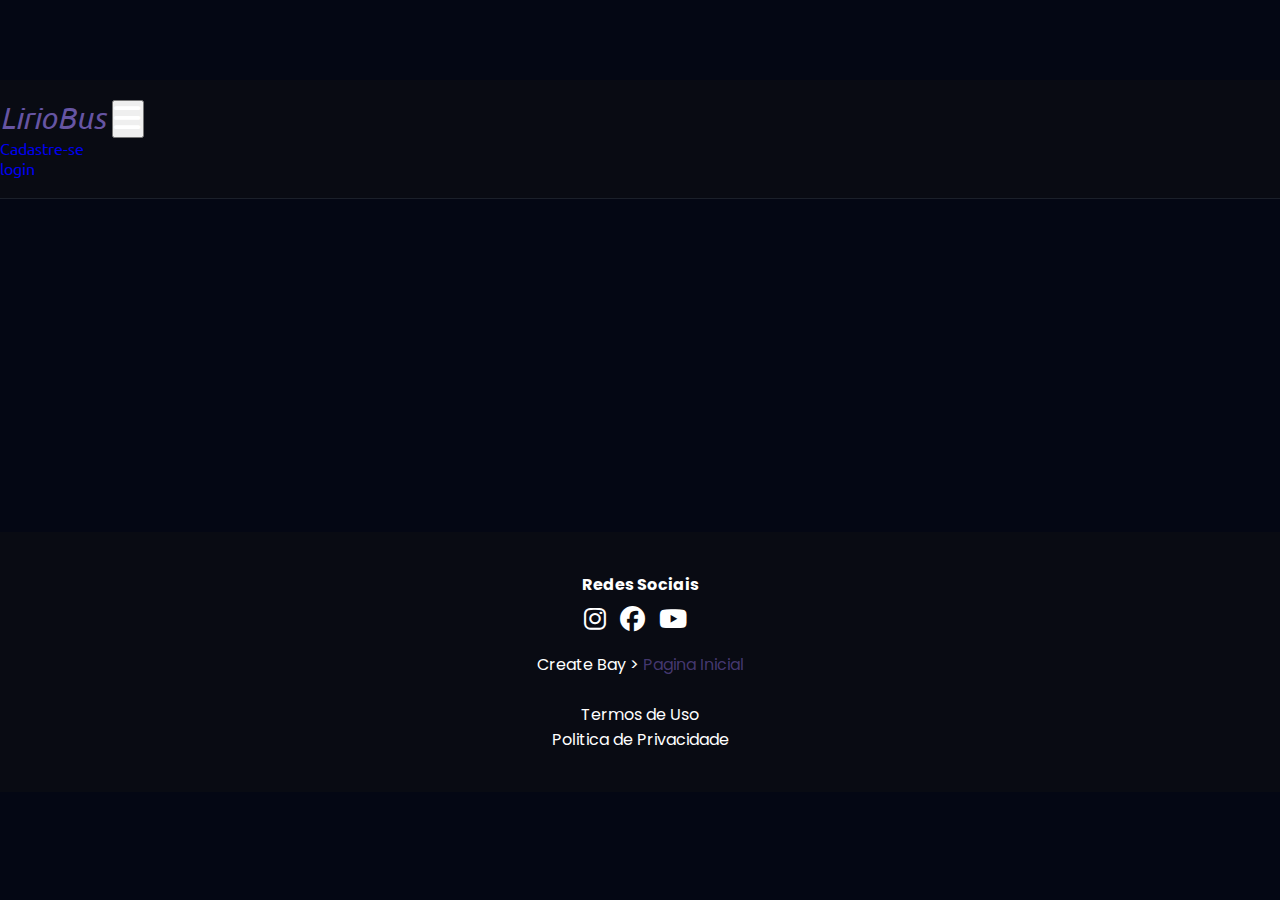
<file: confirmcadastrosenha.html>
<!DOCTYPE html>
<html lang="pt_BR">
  <head>
    <meta charset="UTF-8" />
    <meta http-equiv="X-UA-Compatible" content="IE=edge" />
    <meta name="viewport" content="width=device-width, initial-scale=1.0" />
    <title>Confirmação de Nova Senha </title>
    <!-- CSS only -->
    <link
      href="https://cdn.jsdelivr.net/npm/bootstrap@5.2.0-beta1/dist/css/bootstrap.min.css"
      rel="stylesheet"
      integrity="sha384-0evHe/X+R7YkIZDRvuzKMRqM+OrBnVFBL6DOitfPri4tjfHxaWutUpFmBp4vmVor"
      crossorigin="anonymous"
    />
    <link rel="stylesheet" href="../css/custom.css">
    <link
    
    rel="stylesheet"
    href="https://cdnjs.cloudflare.com/ajax/libs/font-awesome/6.1.1/css/all.min.css"
  />



    
  </head>
  <body>
   <div class="d-flex flex-column wrapper">
    <nav style="background-color: #090b13;"  class="navbar navbar-expand-lg ">
      <div class="container-fluid">
        <a style="color:  rgba(139, 114, 220, 0.726); font-size: 30px;" class="navbar-brand"  href="../html/index.html style="width: 65px; height: 55px"  src="../img/logo.JPG" alt="">    <i>  LirioBus</i> </a>
        <button class="navbar-toggler" type="button" data-bs-toggle="collapse" data-bs-target="#navbarSupportedContent" aria-controls="navbarSupportedContent" aria-expanded="false" aria-label="Toggle navigation">
          <span style="margin-right: 2px;font-size: 30px;"><i class="fa-solid fa-bars"></i></span>
        </button>
        <div class="collapse navbar-collapse" id="navbarSupportedContent">
          <ul class="navbar-nav me-auto mb-2 mb-lg-0">
           
          </ul>
          <div class="align-self-end">
            <ul class="navbar-nav">
              
              <li class="nav-item">
                <a href="../html/cadastro.html" class="nav-link text-white nav-topo me-3">Cadastre-se</a>
              </li>
              <li class="nav-item">
                <a href="../html/login.html"  class="nav-link text-white nav-topo me-5">login</a>
                </li>                
            <ul>
          </div>
      </div>
    </nav>

     <main style="margin-bottom: 50px;"  class="flex-fill mt-4">
       <div  style="margin-top: 80px;"   class="container">
         <h2 class="mt-5">Cadastro Realizado!</h2>
         <p class="mb-5">Continue Navegando e Embarque conosco</p>
         <p>
           <a href="./index.html" class="btn btn-lg  mt-5 mb-5 botaoConfirmaCadastro">Inicio</a>
         </p>

         
       </div>
       <div style="margin-top: 380px;"></div>

     </main>

    </div>
     <footer style="margin-top: 50px;">
      <div>
         <h4>Redes Sociais</h4>
         <span><i class="fa-brands fa-instagram"></i></span>
         <span><i class="fa-brands fa-facebook"></i></span>
         <span><i class="fa-brands fa-youtube"></i></span><br>
         <span>Create Bay > <a href="./index.html">Pagina Inicial</a> </span><br><br>
         <span>Termos de Uso</span><br>
         <span>Politica de Privacidade</span>
       </div>
     </footer>
    

    <!-- JavaScript Bundle with Popper -->
    <script
      src="https://cdn.jsdelivr.net/npm/bootstrap@5.2.0-beta1/dist/js/bootstrap.bundle.min.js"
      integrity="sha384-pprn3073KE6tl6bjs2QrFaJGz5/SUsLqktiwsUTF55Jfv3qYSDhgCecCxMW52nD2"
      crossorigin="anonymous"
    ></script>
  </body>
</html>
</file>
<file: css/custom.css>
/* Formatação Geral*/

@import url('https://fonts.googleapis.com/css2?family=Macondo&family=Poppins:wght@300;400;500;600;700&family=Ubuntu:wght@400;500;700&display=swap');

* {
  font-family: 'Ubuntu' sans-serif;
  margin: 0;
  padding: 0;
  box-sizing: border-box;
  text-decoration: none;
}

:root {
  --main-color: #040714;
  --site-color: #fff;
  --active-color: rgba(134, 106, 211, 0.492);
  --first-color: #08132f;
  --second-color: #090b13;
  --third-color: #1b202a;
}

body {
  background-color: var(--main-color);
  color: var(--site-color);
  font-family: 'Ubuntu', sans-serif;
}

.max-width {
  max-width: 100%;
  padding: 0 10px;
  margin: 0;
}

/* Fim da Formatação Geral*/

/* Iniciando Formatação da NAV */

.navbar .logo a {
  color: var(--active-color);
  font-size: 35px;
  font-weight: 500;
}

.navbar {
  position: fixed;
  width: 100%;
  z-index: 999;
  padding: 20px 0;
  font-family: 'Ubuntu', 'sans-serif';
  background-color: var(--main-color);
  border-bottom: solid var(--third-color) 1px;
}

.navbar .max-width {
  display: flex;
  align-items: center;
  justify-content: space-between;
}

.navbar .menu li {
  display: block;
  color: var(--site-color);
  display: inline-block;
}

.navbar .menu li a {
  display: block;
  color: var(--site-color);
  font-size: 25px;
  font-weight: 400;
  margin-left: 25px;
}

.menu-btn {
  color: var(--site-color);
  font-size: 25px;
  cursor: pointer;
  display: none;
}

@media (max-width: 947px) {
  .menu-btn {
    display: block;
    z-index: 999;
  }

  #menu-icon.active::before {
    content: '\f00d';
    color: white;
  }

  .navbar .menu {
    background-color: var(--main-color);
    position: fixed;
    height: 100vh;
    width: 100%;
    left: -100%;
    top: 0;
    text-align: center;
    padding-top: 80px;
    transition: all 0.3 ease;
  }

  #menu-site.active {
    left: 0;
  }

  .navbar .menu li {
    display: block;
    color: white;
  }
  .navbar .menu li a {
    display: inline-block;
    margin: 13px 0;
    font-size: 25px;
  }
}

/* Fim da formatação da Nav /* 

/* Formatação Geral de Sessões - checar funcionalidade */
section {
  padding: 50px 0;
}
@media (max-width: 690px) {
  section {
    padding: 15px 0;
  }
}
/* Fim da Fortamação Geral de Sessões */

/* Inicio da Formatação do Topo do Site */
.top {
  color: var(--site-color);
  display: flex;
  background: linear-gradient(
      to right,
      var(--main-color) 20%,
      rgba(226, 211, 152, 0)
    ),
    url('../img/lirio13.jpg'), no-repeat center;
  height: 100vh;
  min-height: 500px;
  background-size: cover;
  background-attachment: fixed;
  font-family: 'Ubuntu' 'sans-serif';
}
span {
  color: var(--site-color);
}

.top .max-width {
  width: 100%;
  display: flex;
}

.top .top-content .text-1 {
  font-size: 25px;
}

.top .top-content .text-2 {
  font-size: 50px;
  font-weight: 600;
  margin-left: -3px;
}

.top .top-content .text-3 {
  font-size: 32px;
  margin: 5px 0;
  font-weight: 200;
}

@media (max-width: 690px) {
  .top .top-content .text-1 {
    font-size: 16px;
  }
  .top .top-content .text-2 {
    font-size: 30px;
    font-weight: 600;
    margin-left: -3px;
  }
  .top .top-content .text-3 {
    font-size: 18px;
    margin: 5px 0;
    font-weight: 200;
  }
}
.top .top-content #login {
  display: inline-block;
  background: var(--active-color);
  color: var(--site-color);
  font-size: 25px;
  padding: 12px 36px;
  margin-top: 25px;
  font-weight: 300;
  border-radius: 6px;
  border: solid 2px var(--active-color);
  transition: all 0.3s ease;
}

.top .top-content #login:hover {
  color: var(--active-color);
  background: none;
}
@media (max-width: 690px) {
  .top .top-content #login {
    display: inline-block;
    background: var(--active-color);
    color: var(--site-color);
    font-size: 20px;
    padding: 08px 25px;
    margin-top: 16px;
    font-weight: 300;
    border-radius: 6px;
    border: solid 2px var(--active-color);
    transition: all 0.3s ease;
  }
}

/* Fim da Formatação do Topo do Site */

/* Inicio da Formatação da Area de Serviços */

.services {
  font-family: 'Ubuntu' 'sans-serif';
  color: var(--site-color);
  background-color: var(--main-color);
  font-family: 'Poppins' sans-serif;
  margin: 60px;
}

.services .title {
  text-align: center;
  margin: 40px 0;
  font-weight: 400;
  font-size: 35px;
}
@media (max-width: 690px) {
  .services .title {
    text-align: center;
    margin: 30px 0;
    font-weight: 400;
    font-size: 26px;
  }
}

.services .serv-content {
  display: flex;
  flex-wrap: wrap;
  align-items: center;
  justify-content: space-between;
}

.services .serv-content .card {
  width: calc(33% - 30px);
  background-color: var(--first-color);
  text-align: center;
  border-radius: 6px;
  padding: 50px 25px;
  cursor: pointer;
  transition: all 0.3s ease;
}

.liriobus {
  width: 750px;
  height: 850px;
}
.services .serv-content .card i {
  font-size: 50px;
  color: var(--active-color);
  transform: all 0.3s ease;
}
.services .serv-content .card:hover i {
  color: var(--site-color);
}

.services .serv-content .card .box1 {
  transition: all 0.5s ease;
}

.services .serv-content .card:hover .box1 {
  transform: scale(1.05);
}

.services .serv-content .card .text {
  font-size: 25px;
  font-weight: 500;
  margin: 10px 0 7px 0;
}

.services .serv-content .card:hover {
  background: var(--active-color);
}

@media (max-width: 947px) {
  .services .serv-content .card {
    width: calc(50% - 30px);
    margin-bottom: 20px;
  }
}

@media (max-width: 690px) {
  .services .serv-content .card {
    width: 120%;
    margin-left: -20px;
    margin-right: -20px;

    margin-bottom: 20px;
  }
}

/* Fim da Area de Serviços */

/* Container Raves */

/* Inicio do Premium */

.premium {
  color: var(--site-color);
  background: var(--first-color);
  font-family: 'Ubuntu', sans-serif;
}
.premium .title {
  text-align: center;
  margin: 50px 0;
  font-weight: 400;
  font-size: 35px;
}
@media (max-width: 690px) {
  .premium .title {
    text-align: center;
    margin: 30px 0;
    font-weight: 400;
    font-size: 26px;
  }
}
.carousel-iner {
  width: 400px;
}

.carousel-inner > .carousel-item > img {
  width: 550px;
  height: 450px;
}

.premium #botao {
  display: inline-block;
  background: var(--active-color);
  color: var(--site-color);
  font-size: 20px;
  font-weight: 500;
  padding: 10px 30px;
  margin-top: 20px;
  border-radius: 6px;
  border: 2px solid var(--active-color);
  transition: all 0.3s ease;
  text-decoration: none;
}
.premium #botao:hover {
  color: var(--active-color);
  background: none;
}

@media (max-width: 947px) {
  main {
    margin-right: 08%;
    margin-left: 3%;
  }
  .premium #botao {
    font-size: 16px;
    padding: 6px 20px;
    margin-top: 30px;
    margin-bottom: 30px;
  }
}

/* Fim do Premium /* 

/* Inicio do Rodapeé */

footer {
  background: var(--second-color);
  padding: 40px 23px;
  color: var(--site-color);
  text-align: center;
  font-family: 'Poppins', sans-serif;
}

footer span a {
  color: var(--active-color);
}

footer span a:hover {
  color: var(--site-color);
}

footer span i {
  font-size: 25px;
  margin-right: 10px;
  margin-bottom: 20px;
  margin-top: 10px;
}

/*FIm do Rodapé */

/* Pagina de Login */

.mainlogin {
  margin-top: 70px;
  margin-bottom: 20px;
}
.titulo-login {
  margin-bottom: 30px;
}
.botaologin {
  color: var(--site-color);
  background: var(--active-color);
  display: block;
  width: 160px !important;
  height: 45px;
  outline: none;
  font-size: 18px;
  font-weight: 400;
  border-radius: 6px;
  cursor: pointer;
  flex-wrap: wrap;
  border: 2px solid var(--active-color);
  transition: all 0.3s ease;
}
.botaologin:hover {
  color: var(--active-color);
  background: none;
}
</file>
